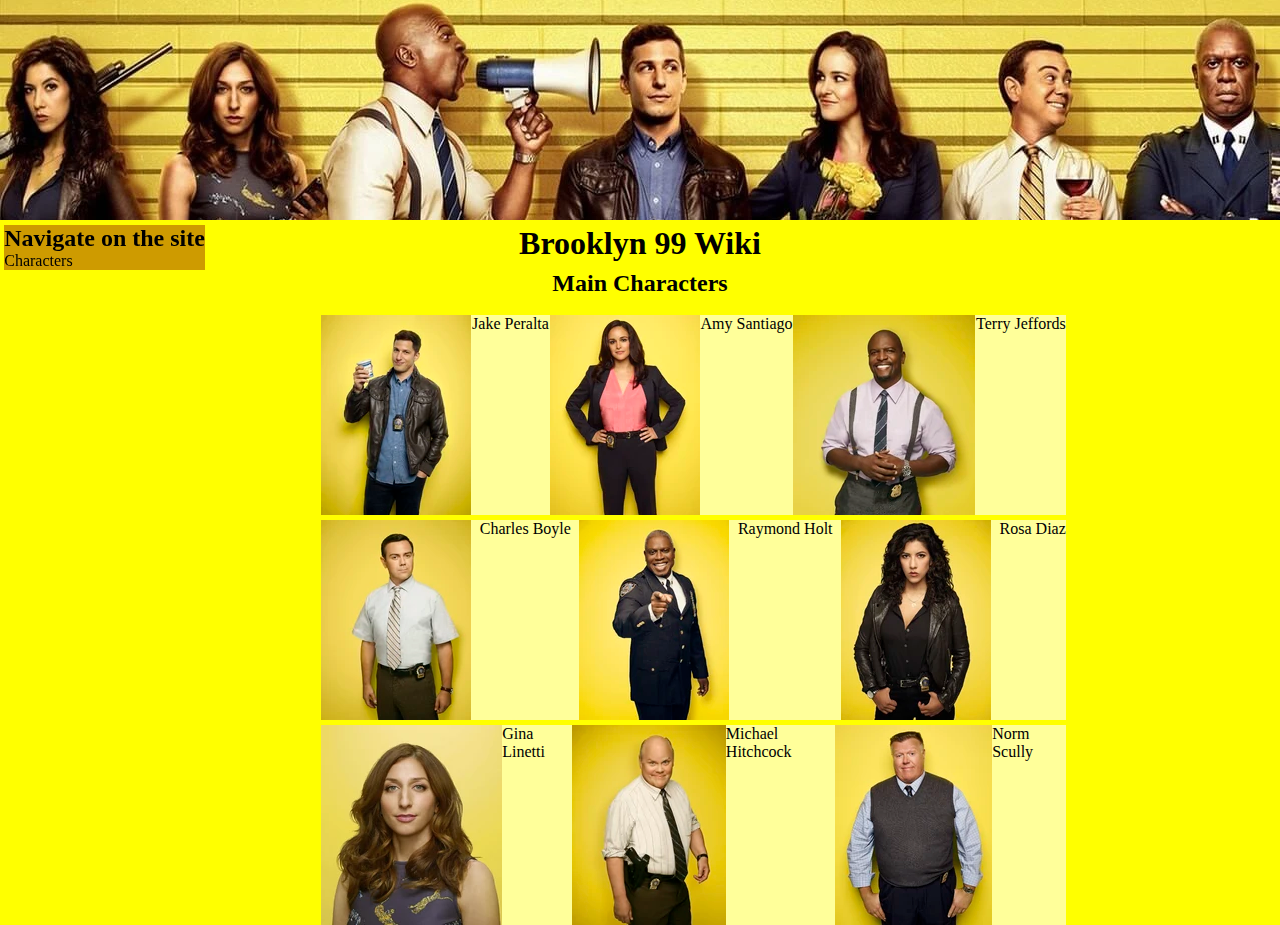
<file: index.html>
<!DOCTYPE html>
<html lang="zxx">
   <head>
      <title>Brooklyn 99 Fandom</title>
      <meta charset="utf-8">
      <meta name="viewport" content="width=devide-width, initial scale=1.0">
      <link rel="stylesheet" type="text/css" href="css/grid.css">
      <link rel="stylesheet" type="text/css" href="css/style.css">
   </head>
   <body>
    <div class="container">
        <header></header>
        <div class="header-buttons"></div>
        <nav class="menu">
            <ul class="side-menu">
                <li><h2 class="navigation">Navigate on the site</h2></li>
                <li><a class="menu-list" href="#main-characters">Characters</a></li>
                <li><a class="menu-list"></a></li>
                <li><a class="menu-list"></a></li>
                <li><a class="menu-list"></a></li>
                <li><a class="menu-list"></a></li>
                <li><a class="menu-list"></a></li>
                <li><a class="menu-list"></a></li>
                <li><a class="menu-list"></a></li>
            </ul>
        </nav>
        <h1 class="headline">Brooklyn 99 Wiki</h1>
        <h2 class="sub-headline" id="main-characters">Main Characters</h2>
        <div class="top-pics">
            <img src="img/jake.webp" alt="Jake Peralta" class="character-image"> 
              <a class="character-link" href="character.html">Jake Peralta</a>
            <img src="img/amy.webp" alt="Amy Santiago" class="character-image">
              <a class="character-link" href="character.html">Amy Santiago</a>
            <img src="img/terry.webp" alt="Terry Jeffords" class="character-image">
              <a class="character-link" href="character.html">Terry Jeffords</a>
        </div>
        <div class="mid-pics">
            <img src="img/charles.webp" alt="Charles Boyle" class="character-image">
              <a class="character-link" href="character.html">Charles Boyle</a>
            <img src="img/holt.webp" alt="Raymond Holt" class="character-image">
              <a class="character-link" href="character.html">Raymond Holt</a>
            <img src="img/rosa.webp" alt="Rosa Diaz" class="character-image">
              <a class="character-link" href="character.html">Rosa Diaz</a>
        </div>
        <div class="bottom-pics">
            <img src="img/gina.webp" alt="Gina Linetti" class="character-image"> 
             <a class="character-link" href="character.html">Gina Linetti</a>
            <img src="img/hitchcock.webp" alt="Michael Hitchcock" class="character-image"> 
             <a class="character-link" href="character.html">Michael Hitchcock</a>
            <img src="img/scully.webp" alt="Norm Scully" class="character-image">
             <a class="character-link" href="character.html">Norm Scully</a>
        </div>
    </div>
   </body>
</html>
</file>
<file: css/grid.css>
/*Här definerar jag min grid*/
.container{
    display: grid;
    grid-template-columns: repeat(12, 1fr);
    grid-auto-rows: minmax(40px, auto);
    grid-gap: 5px;
}
/*Här placerar jag min header*/
header{
    grid-column: 1 / -1;
    grid-row: 1 / 6;
    display: flex;
    justify-content: center;
}

.character-header{
    grid-column: 1 / -1;
    grid-row: 1 / 6;
}
/*Här placerar jag menyn till vänster på sidan*/
.menu{
    grid-column: 1 / 3;
    grid-row: 6 / 8;
    display: flex;
    justify-content: center;
}
/*Här placerar jag den förta raden av bilder*/
.top-pics{
    grid-column: 4 / -3;
    grid-row: 8 / 9;
    display: flex;
    justify-content: space-between;
}
/*Här placerar jag den adnra raden av bilder*/
.mid-pics{
    grid-column: 4 / -3;
    grid-row: 9 / 10;
    display: flex;
    justify-content: space-between;
}
/*Här placerar jag den tredje raden av bilder*/
.bottom-pics{
    grid-column: 4 / -3;
    grid-row: 10 / 11;
    display: flex;
    justify-content: space-between;
}
/*Här placerar jag innehållet på karaktärsidan*/
.character-content{
    grid-column: 3 / -3;
    grid-row: 6 / auto;
}
/*Här placerar jag rubriken*/
.headline{
    grid-column: 3 / -3;
    grid-row: 6 / 7;
    display: flex;
    justify-content: center;
}
/*Här placerar jag underrubriken*/
.sub-headline{
    grid-column: 3 / -3;
    grid-row: 7 / 8;
    display: flex;
    justify-content: center;
}
/*Här definerar jag en ny grid för skärmstorlekar upp till 1024 pixlar*/
@media only screen and (max-width: 1024){
    .container{
        display: grid;
        grid-template-columns: repeat(12, 1fr);
        grid-auto-rows: minmax(40px, auto);
        grid-gap: 5px;
    }
    
    header{
        grid-column: 1 / -1;
        grid-row: 1 / 6;
        display: flex;
        justify-content: center;
    }
    .character-header{
        grid-column: 1 / -1;
        grid-row: 1 / 6;
    }
    .menu{
        grid-column: 1 / 3;
        grid-row: 6 / 8;
        display: flex;
        justify-content: center;
    }
    .top-pics{
        grid-column: 3 / -1;
        grid-row: 8 / 9;
        display: flex;
        justify-content: space-between;
    }
    .mid-pics{
        grid-column: 3 / -1;
        grid-row: 9 / 10;
        display: flex;
        justify-content: space-between;
    }
    .bottom-pics{
        grid-column: 3 / -1;
        grid-row: 10 / 11;
        display: flex;
        justify-content: space-between;
    }
    .character-content{
        grid-column: 3 / -3;
        grid-row: 6 / auto;
    }
    .headline{
        grid-column: 3 / -3;
        grid-row: 6 / 7;
        display: flex;
        justify-content: center;
    }
    .sub-headline{
        grid-column: 3 / -3;
        grid-row: 7 / 8;
        display: flex;
        justify-content: center;
    }
}
</file>
<file: css/style.css>
/*header på landingssidan*/
header{
    background-image: url(../img/99.webp);
    background-size: cover;
}
/*header på sidan om karaktärer*/
.character-header{
    background-image: url(../img/JakeS5.webp);
    background-size: cover;
}
/*sidomeny för navigering på sidan*/
.side-menu{
    list-style: none;
    position: fixed;
    background-color: rgb(206, 155, 0);
}
/*Den första raden av bilder*/
.top-pics{
    background-color: rgba(255, 255, 255, 0.604);
    
}
/*Den andra raden av bilder*/
.mid-pics{
    background-color: rgba(255, 255, 255, 0.604);
    
}
/*Den tredje raden av bilder*/
.bottom-pics{
    background-color: rgba(255, 255, 255, 0.604);
    
}
/*Innehållstexten på sidan om kraktärer*/
.character-content{
    background-color: white;
}
/*Har tar jag bort all padding och margin på sidorna*/
*{
    padding: 0;
    margin: 0;
}
/*Här ändrar jag bakgrundsfärgen från vit till gul*/
body{
    background-color: yellow;
}
/*Här stylar jag länkarna så att punkterna försvinner och ändrar färg till svart*/
a{
    text-decoration: none;
    color: black;
}
/*Här ser jag till att länkarna förblir svarta efter man klickat på dem*/
a:visited{
    color:black;
}
/*Här jag jag så att länkarna ändrar färg till rosa när man hovrar över dem med muspekaren*/
a:hover{
    color: hotpink;
}
</file>
